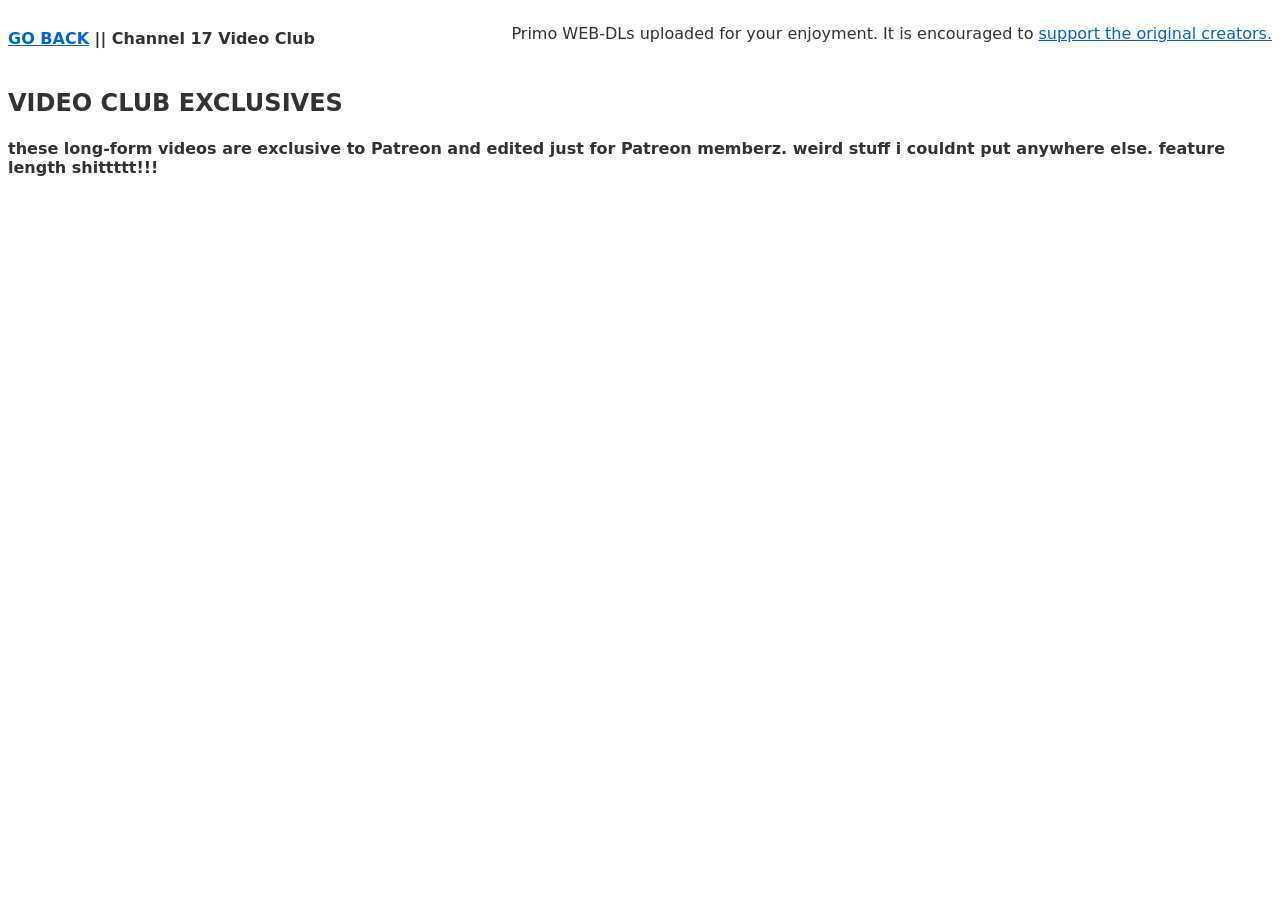
<file: c17.html>
<!DOCTYPE html>
<html>
  <head>
    <meta charset="UTF-8">
    <meta name="viewport" content="width=device-width, initial-scale=1.0">
    <title>HOME</title>
    <link href="style.css" rel="stylesheet" type="text/css" media="all">

  </head>
 
  <body>
<div class="flex-container">
<h4>
<a href="javascript:history.back()">GO BACK</a> || Channel 17 Video Club
</h4>
<p>Primo WEB-DLs uploaded for your enjoyment. It is encouraged to <a target="_blank" href="https://www.patreon.com/socpens">support the original creators.</a></p>
</div>

<H2>VIDEO CLUB EXCLUSIVES</H2>
<H4> these long-form videos are exclusive to Patreon and edited just for Patreon memberz. weird stuff i couldnt put anywhere else. feature length shittttt!!! </H4>
  </body>
</html>
</file>
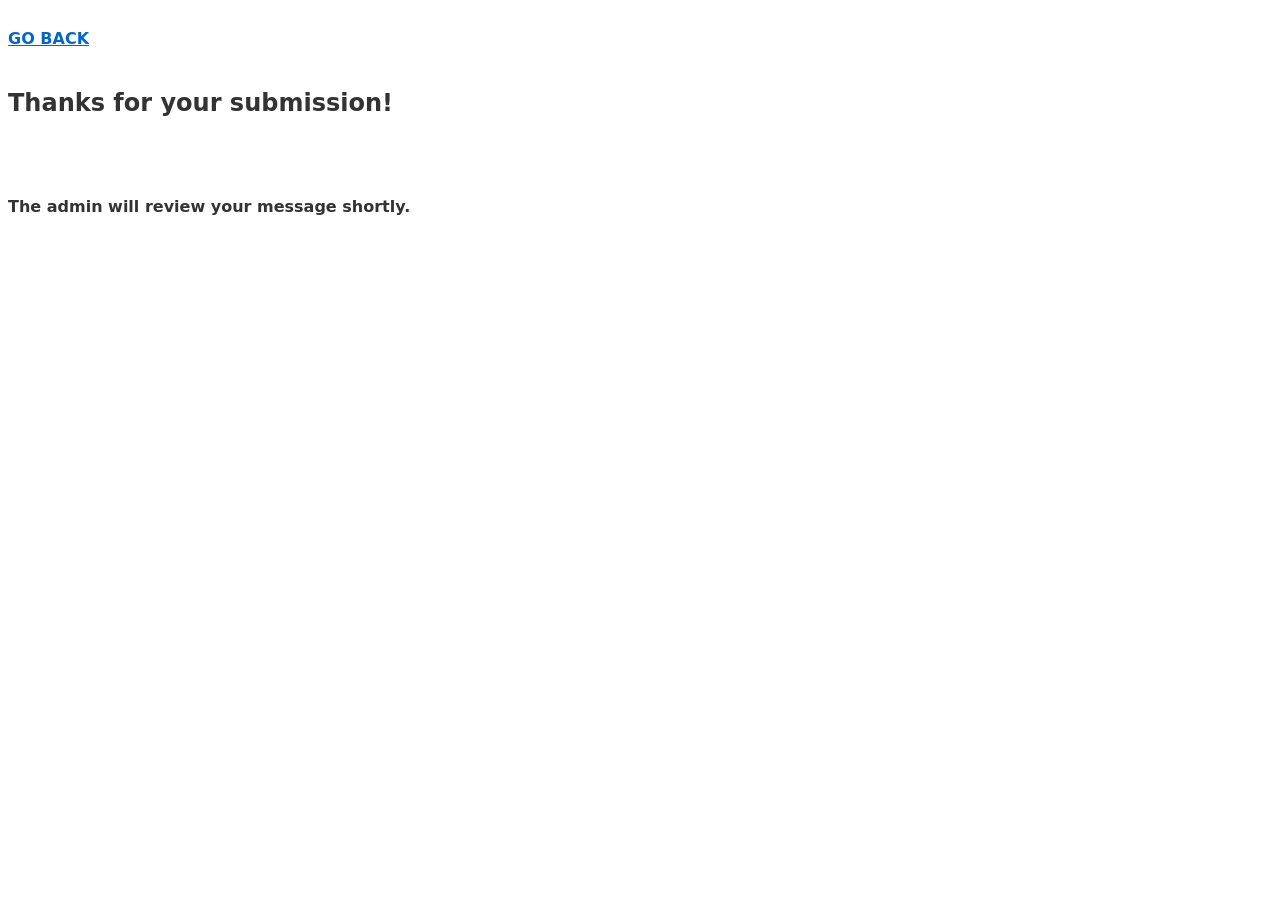
<file: thanks.html>
<!DOCTYPE html>
<html>
  <head>
    <meta charset="UTF-8">
    <meta name="viewport" content="width=device-width, initial-scale=1.0">
    <title>HOME</title>
    <link href="style.css" rel="stylesheet" type="text/css" media="all">

  </head>
 
  <body>
<div class="flex-container">
<h4>
<a href="javascript:history.back()">GO BACK</a></h4>
<p></p>
</div>

<H2>Thanks for your submission!</H2>
<br>
<br>
<H4>The admin will review your message shortly.</H4>
  </body>
</html>
</file>
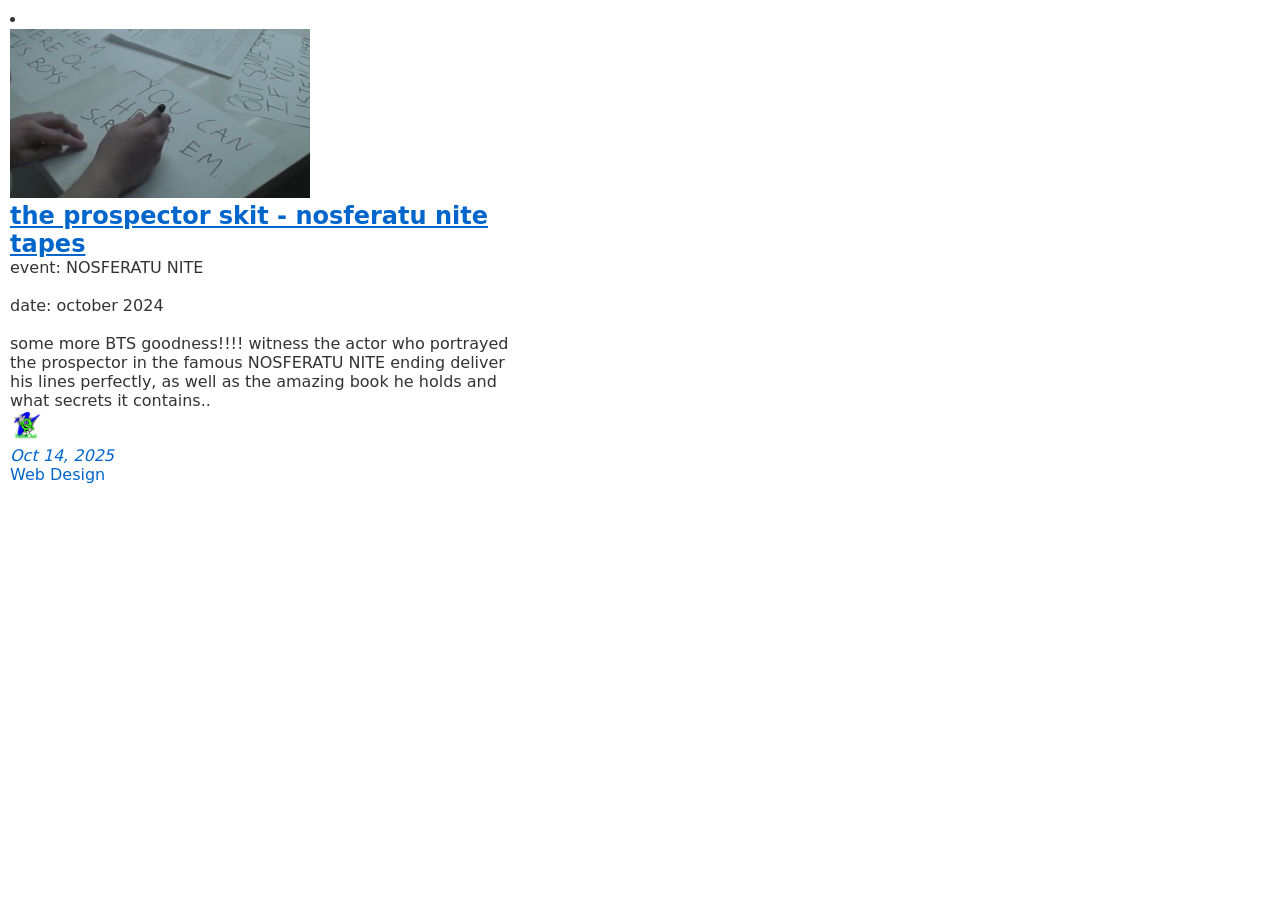
<file: videos.html>
<!DOCTYPE html>
<html>
  <head>
    <meta charset="UTF-8">
    <meta name="viewport" content="width=device-width, initial-scale=1.0">
    <title>HOME</title>
    <link href="videos.css" rel="stylesheet" type="text/css" media="all">
    <link href="style.css" rel="stylesheet" type="text/css" media="all">

  </head>
 
  <body>

<div class="box">
<li class="post_posts">
<article>
<header>
<a class="post_posts-preview" href="https://player.abyssplayer.com/ekbCmv05T">
<img class="post_posts-preview-image" loading="lazy" src="images/video/thumbnail.jpg">
</a>
<a class="post_posts-title" title="the prospector skit - nosferatu nite tapes" href="https://player.abyssplayer.com/ekbCmv05T">
<h2>the prospector skit - nosferatu nite tapes</h2>
</a>
</header>
<div class="post_posts-teaser">
event: NOSFERATU NITE
<br> <br>
date: october 2024
<br> <br>
some more BTS goodness!!!! witness the actor who portrayed the prospector in the famous NOSFERATU NITE ending deliver his lines perfectly, as well as the amazing book he holds and what secrets it contains..
</div>
<footer class="post_posts-details">
<div class="post_posts-teaser-overlay"></div>
<div class="post_posts-publication-meta">
<img class="post_posts-author_photo" width="32px" height="32px" loading="lazy" src="images/vc centered.png">
<div class="post_posts-details__info">
<address class="post_posts-author">
<a class="post_posts-publication-date" title="14 oct 2025">Oct 14, 2025</time>
</div>
</div>
<div class="post_posts-primary-topic topic-webdesign">
<a class="post_posts-primary-topic-link topic-webdesign" href"">Web Design</a<
</div>
</footer>
</article>
</li>
</div>

   
  </body>
</html>
</file>
<file: style.css>
:root {
  /* Tell the browser to respect OS light/dark preferences */
  color-scheme: light dark;

  /* Define CSS variables using the light-dark() function */
  /* Syntax: light-dark(lightModeValue, darkModeValue) */
  --bg-color: light-dark(#ffffff, #121212);
  --text-color: light-dark(#333333, #f5f5f5);
  --accent-color: light-dark(#0066cc, #4da6ff);
  --box-color: light-dark(#0066cc, #363535);
}

body {
  background-color: var(--bg-color);
  color: var(--text-color);
  font-family: system-ui, sans-serif;
  transition: background-color 0.3s, color 0.3s; /* Smooth transitioning */
}

a {
  color: var(--accent-color);
}

/* homepage */

* {
  box-sizing: border-box;
}

.menu {
  float: left;
  width: 15%;
  text-align: center;
}

.menu a {
  background-color: var(--box-color);
  padding: 8px;
  margin-top: 7px;
  display: block;
  width: 100%;
  color: black;
}

.main {
  float: left;
  width: 70%;
  padding: 0 20px;
  height: 1000px;
}

.right {
  background-color: var(--box-color);
  float: left;
  width: 15%;
  padding: 15px;
  margin-top: 7px;
  text-align: center;
}

@media only screen and (max-width: 620px) {
  /* For mobile phones: */
  .menu, .main, .right {
    width: 100%;
  }
}

.flex-container {
  display: flex;
  gap: 10px;    
  justify-content: space-between;
}
</file>
<file: videos.css>
element {
}
.post__posts {
	margin-bottom: 40px;
	height: 463px;

        
}
.post__posts {
	position: relative;
	float: left;
	width: 300px;
	margin-right: 30px;
}
.post__posts {
	display: box;
	position: relative;
	overflow: hidden;
}
* {
	box-sizing: border-box;
}
*, ::after, ::before, ::backdrop {
	box-sizing: border-box;
	border: 0 solid;
	margin: 0;
	padding: 0;
}
.post {
	list-style: none;

}
ol {
	list-style: auto;
}
ol, ul, menu {
	list-style: none;
}

.box {
       margin: 10px;
       width: 500px;
       height: 300px;
justify-content: center;
  align-items: center; 
  

}

.post_posts-preview-image {
      width: 300px;


}
</file>
